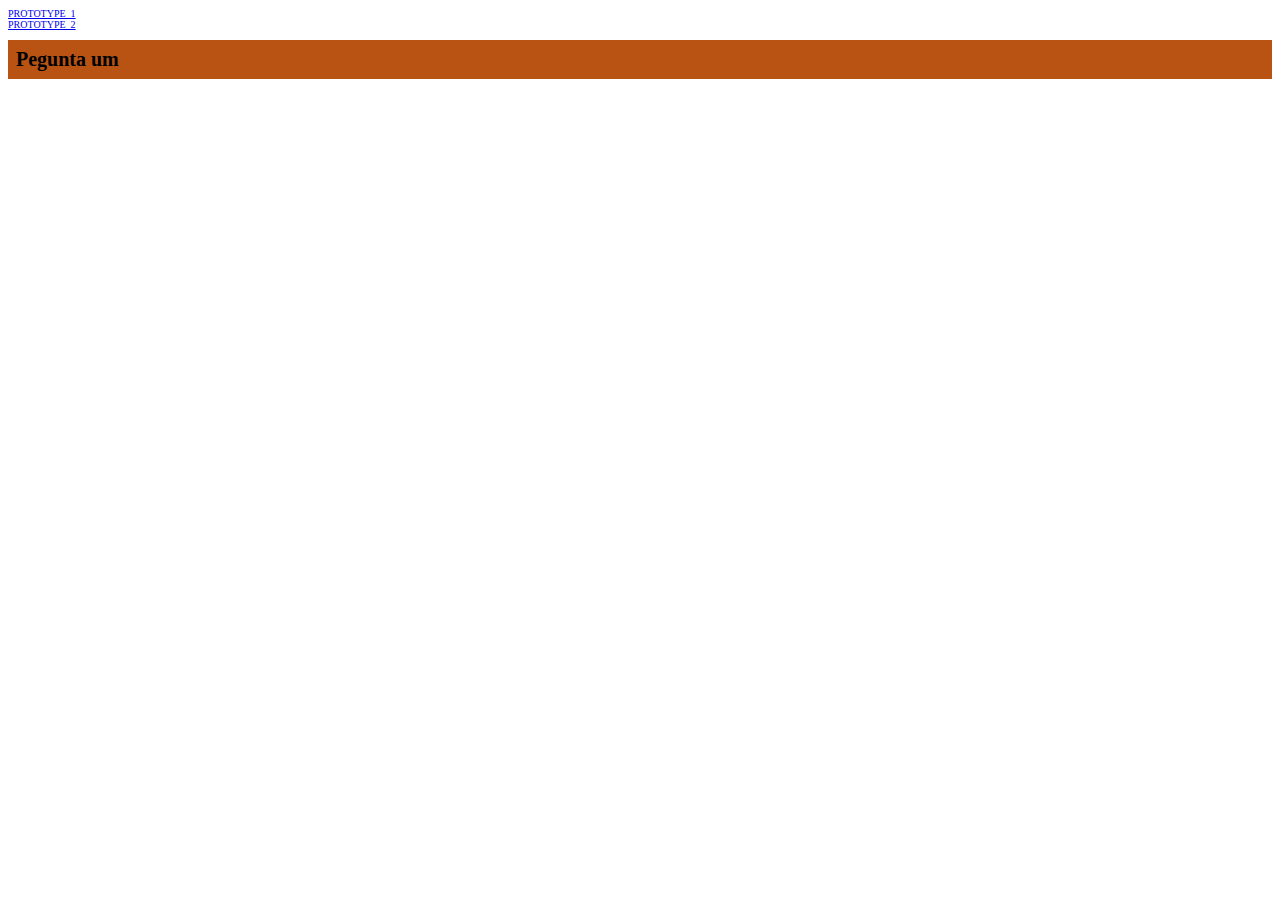
<file: index.html>
<!DOCTYPE html>
<html lang="en">
<head>
  <meta charset="UTF-8">
  <meta name="viewport" content="width=device-width, initial-scale=1.0">
  <title>innerhtml</title>
  <link rel="stylesheet" href="./style.css">
  <script type="module" src="./js/server.js" defer></script>

</head>
<body>
  <header>
    <section>
      <a href="./PROTOTYPE_1/index.html">PROTOTYPE_1</a>
    </section>

    <section>
      <a href="./PROTOTYPE_2/index.html">PROTOTYPE_2</a>
    </section>

  </header>
  <main>
    <section>
      
    <h1 onclick="CreateElementP()">Pegunta um</h1>
    <div></div>

    </section>
  </main>

</body>
</html>
</file>
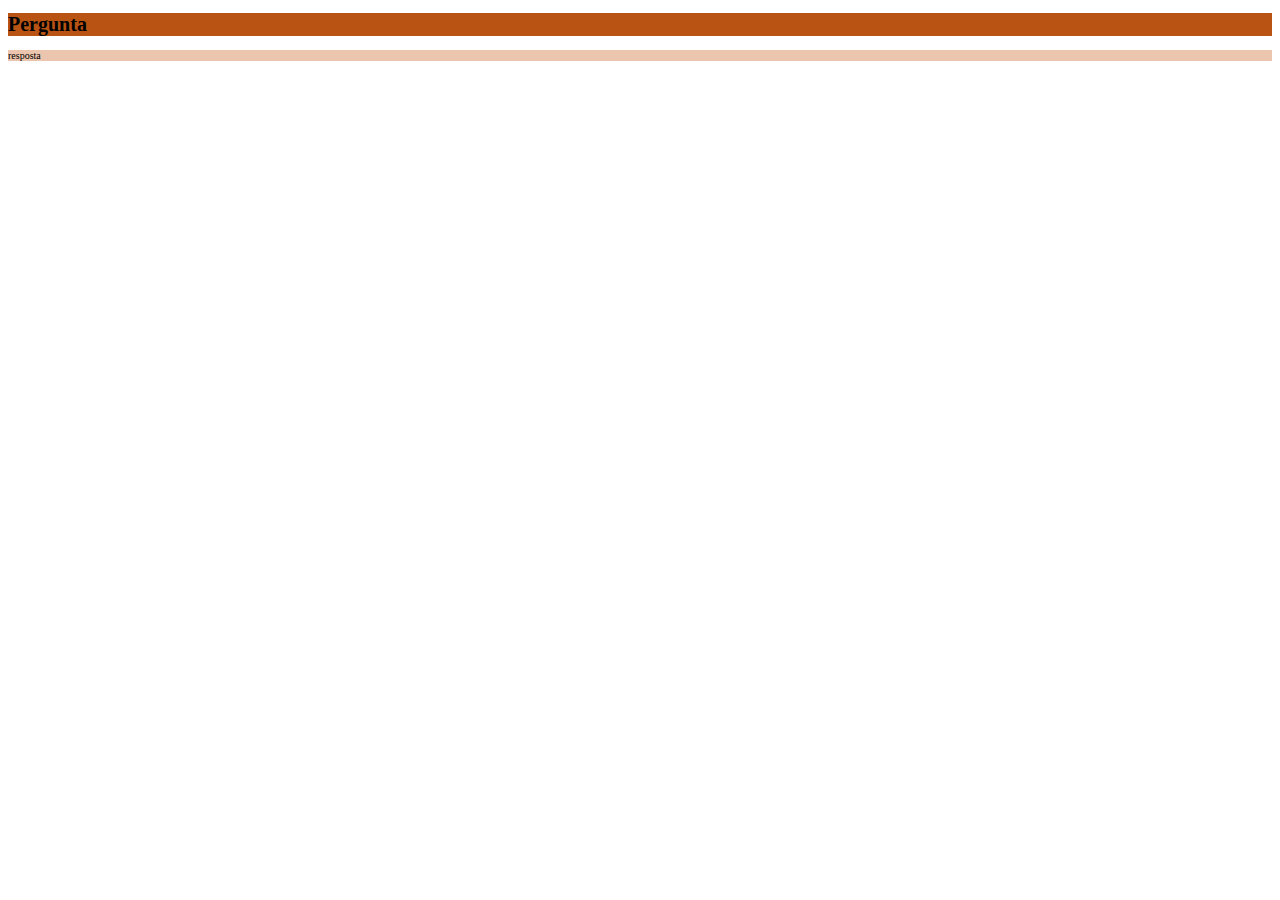
<file: PROTOTYP_1/index.html>
<!DOCTYPE html>
<html lang="en">
<head>
  <meta charset="UTF-8">
  <meta name="viewport" content="width=device-width, initial-scale=1.0">
  <title>Prototype 1</title>
  <link rel="stylesheet" href="./style.css" type="text/css"/>
</head>
<body>
  <h1>
    Pergunta
  </h1>
  
  <div id="ask">
    resposta
  </div>
  
</body>
</html>
</file>
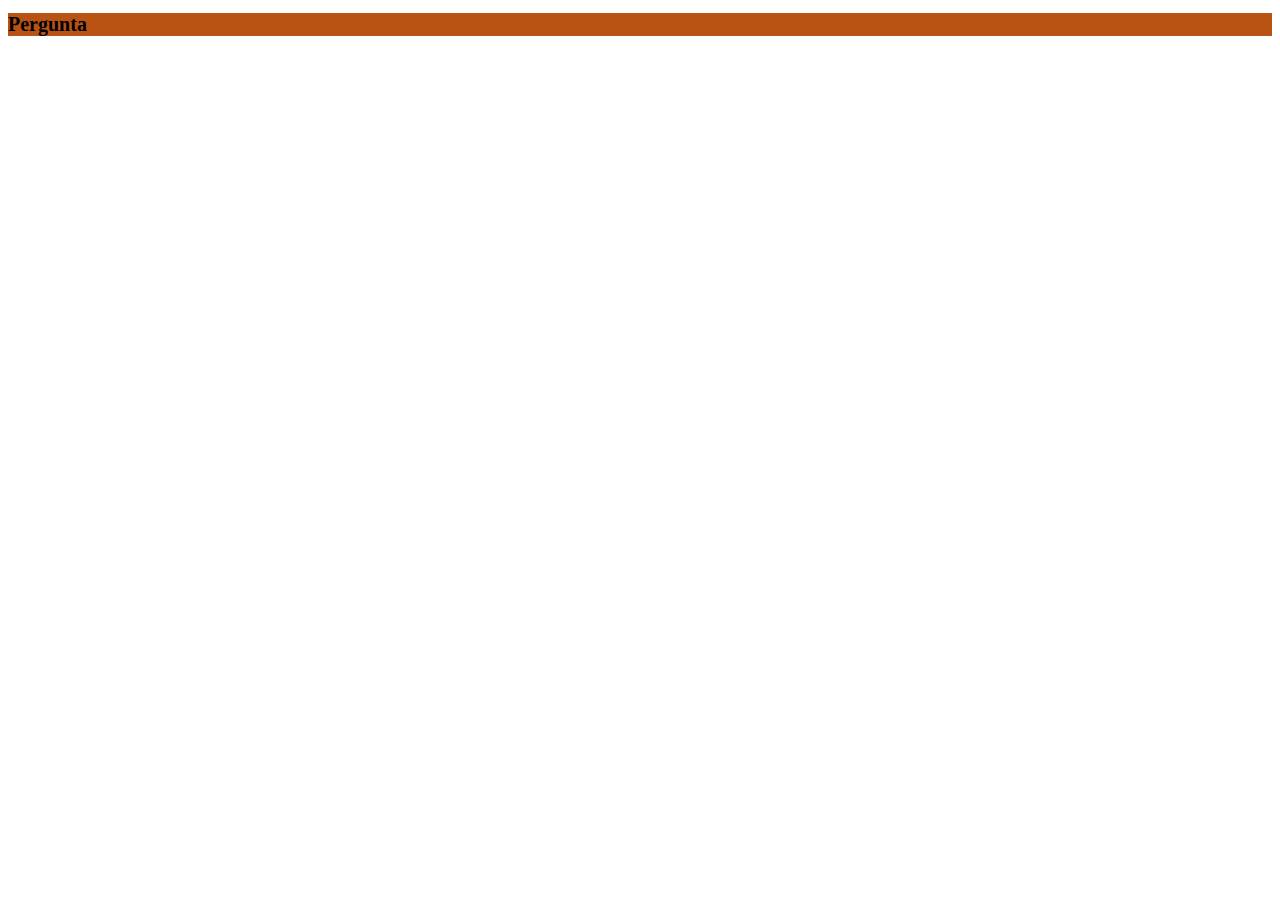
<file: PROTOTYPE_1/index.html>
<!DOCTYPE html>
<html lang="pt-br">
<head>
  <meta charset="UTF-8">
  <meta name="viewport" content="width=device-width, initial-scale=1.0">
  <title>Prototype 1</title>
  <link rel="stylesheet" href="./style.css" type="text/css"/>
</head>
<body>
  <h1>
    Pergunta
  </h1>
  
  <div class= "div"  id="ask">
    resposta
  </div>
  <script type="module" src="./js/main.js"></script>
</body>
</html>
</file>
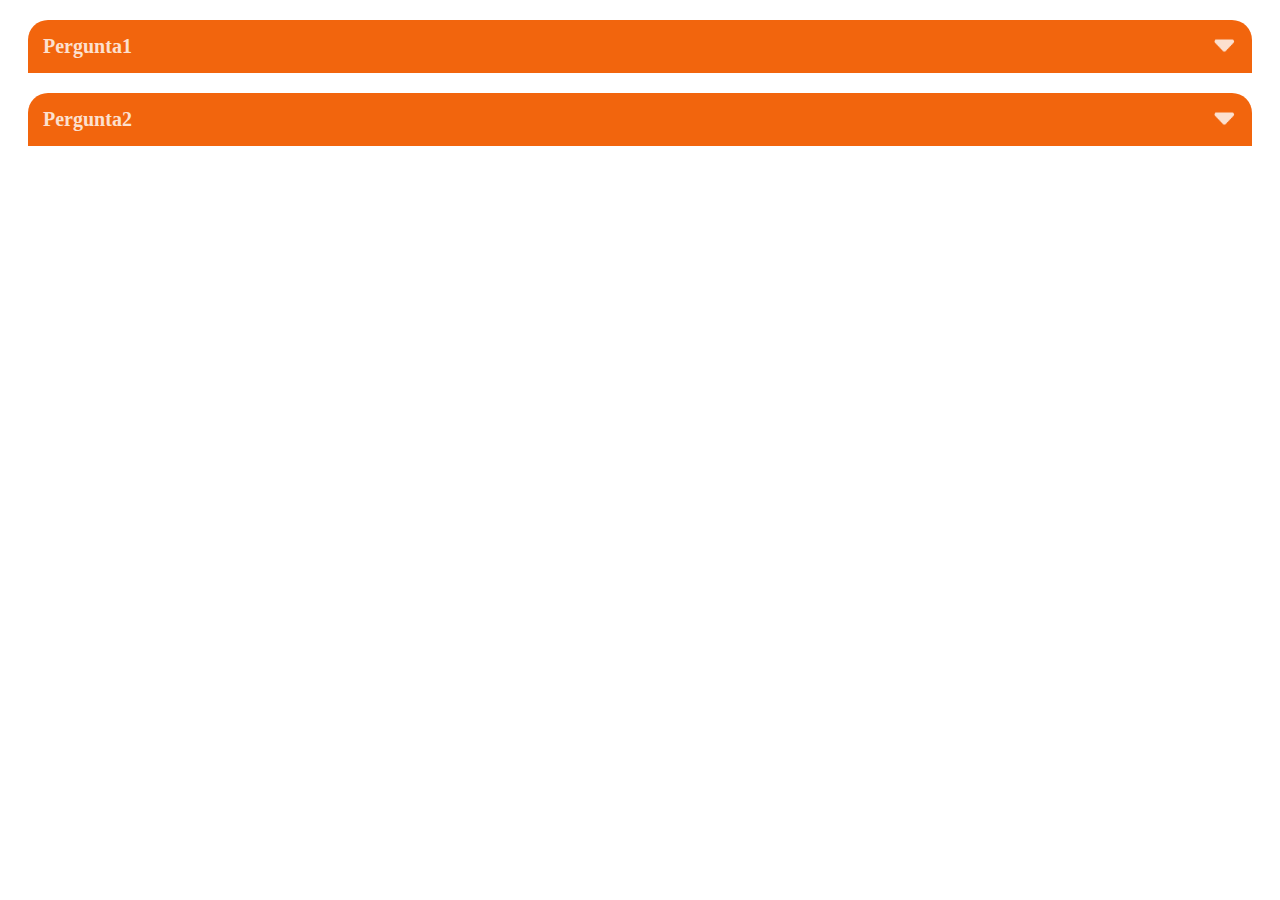
<file: PROTOTYPE_2/index.html>
<!DOCTYPE html>
<html lang="en">
<head>
  <meta charset="UTF-8">
  <meta name="viewport" content="width=device-width, initial-scale=1.0">
  <title>PROTOTYPE_2</title>
  <link rel="stylesheet" href="./p2style.css">

  <script type="module" src="./js/main.js" defer ></script>

</head>
<body>
  <main>
    <section>
      <h1 id="p1">
        Pergunta1
    
        <div class="iconOPENask">
          <img src="./imgs/icon.png" alt="Icone para clicar e aparecer a resposta">
        </div>
    
      </h1>
    
      <div class= "div"  id="ask1">
        resposta 1
      </div>

    </section>


    <section>
      <h1 id="p2">
        Pergunta2
    
        <div class="iconOPENask">
          <img src="./imgs/icon.png" alt="Icone para clicar e aparecer a resposta">
        </div>
    
      </h1>
    
      <div class= "div"  id="ask2">
        resposta 2
      </div>
    </section>


  </main>

  
  
</body>
</html>
</file>
<file: style.css>
:root{
  font-size: 62.5%;

  --hue: 23;
  --colorH1: hsl(var(--hue), 80%, 40%);
  
  --colorP: hsl(var(--hue), 60%, 80%);
  
}


section h1 , h1 p{

  padding: 0.8rem;
  margin: 1rem auto;

}

h1{
  background-color:  var(--colorH1) ;
}

p{
  background-color: var(--colorP)
}
</file>
<file: PROTOTYP_1/style.css>
:root{
  font-size: 62.5%;

  --hue: 23;
  --colorH1: hsl(var(--hue), 80%, 40%);
  
  --colorP: hsl(var(--hue), 60%, 80%);
  
}

section h1 , h1 p{

  padding: 0.8rem;
  margin: 1rem auto;

}

h1{
  background-color:  var(--colorH1) ;
}

#ask{
  background-color: var(--colorP)
}
</file>
<file: PROTOTYPE_1/style.css>
:root{
  font-size: 62.5%;

  --hue: 23;
  --colorH1: hsl(var(--hue), 80%, 40%);
  
  --colorP: hsl(var(--hue), 60%, 80%);
  
}

section h1 , h1 p{

  padding: 0.8rem;
  margin: 1rem auto;

}

h1{
  background-color:  var(--colorH1) ;
}

#ask{
  background-color: var(--colorP)
}

.div{
  display: none;
}
</file>
<file: PROTOTYPE_2/p2style.css>
:root{
  font-size: 62.5%;

  --hue: 23;
  --colorIMG: hsl(var(--hue), 90%, 25%);
  --colorH1: hsl(var(--hue), 90%, 50%);
  --colorP: hsl(var(--hue), 90%, 90%);
  
}

section{

  padding: 1rem auto;
  margin: 2rem;


}

h1{
  
  color: var(--colorP);
  background-color:  var(--colorH1) ;

  display: flex;
  justify-content: space-between;

  margin-bottom: 0;
  padding: 1.5rem;

  border-radius: 2rem 2rem 0 0 ;

  align-items: center;
  text-align: center;
}

.iconOPENask img{
  margin: 0;
  padding: 0;
  width: 2.5rem;
  height: 1.50rem;
}


#ask1, #ask2{

  color: var(--colorH1);

  background-color: var(--colorP);
  
  margin-top: 0;
  padding: 2rem;
  
  font-size: 1.8rem;
  
  border-radius:0 0  2rem 2rem  ;

  align-items: center;
  text-align: center;
}

.div{
  display: none;
}
</file>
